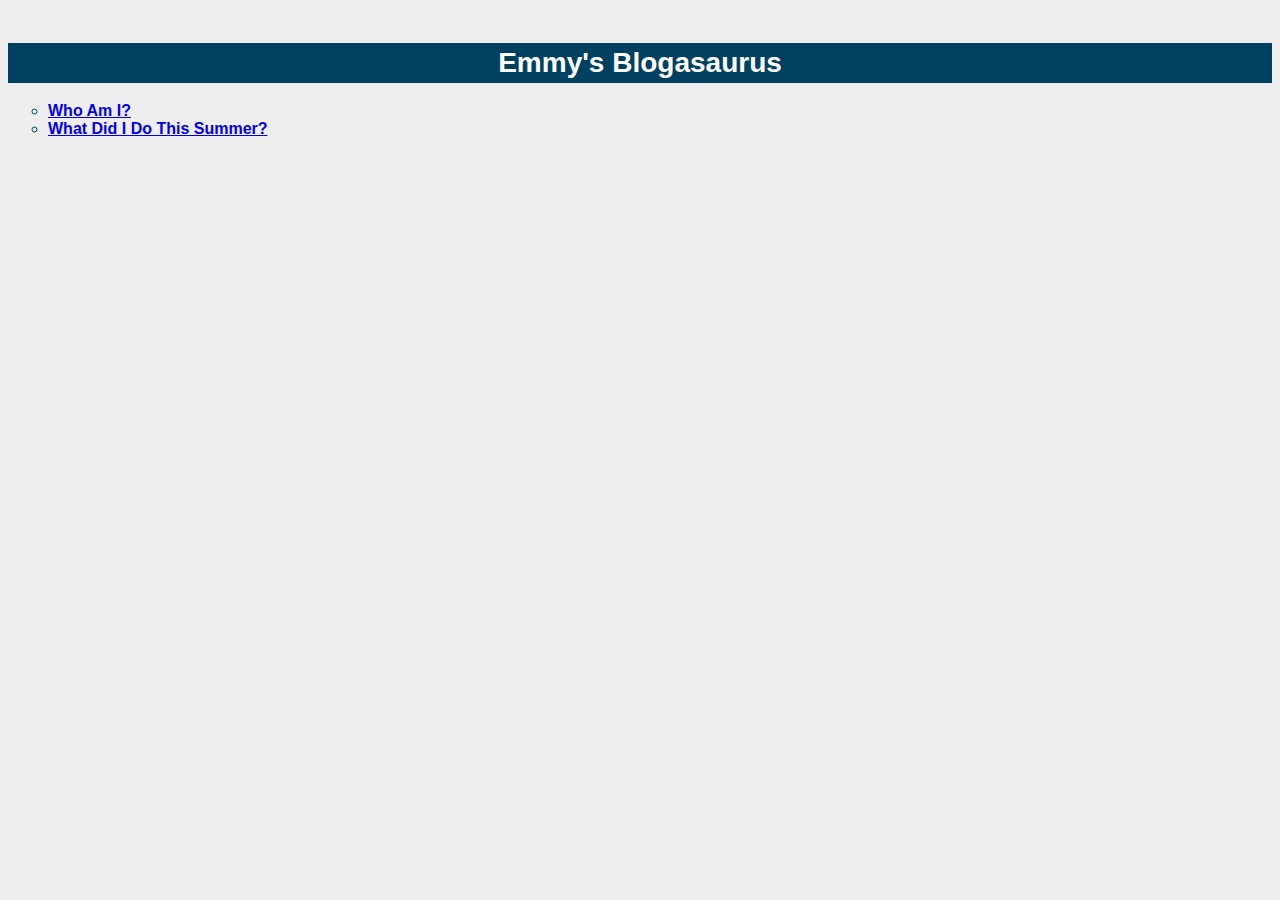
<file: index.html>
<!DOCTYPE html>
<html>
  <head>
    <meta charset="UTF-8">
    <title>Emmy's Blogasaurus</title>
    <link rel="stylesheet" href="style.css">
  </head>
  <body>
    <div id = "content">
      <h1> Emmy's Blogasaurus </h1>
    <ul>
      <li>
        <a href = "profile.html">Who Am I?</a>
      </li>
      <li>
        <a href = "summer.html"> What Did I Do This Summer? </a>
      </li>
    </ul>
    </div>
  </body>
</html>
</file>
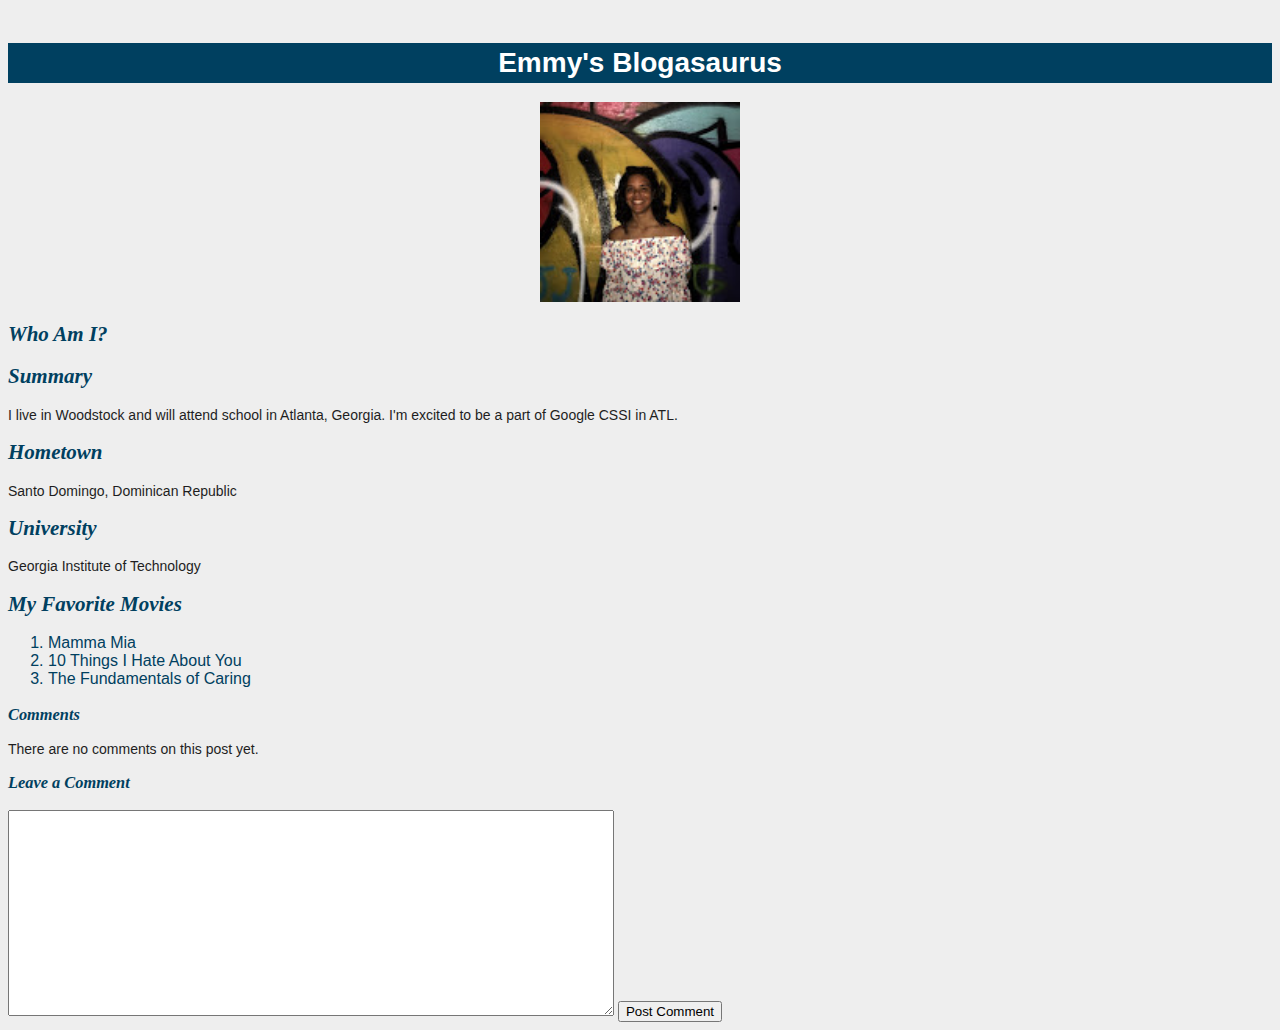
<file: profile.html>
<!DOCTYPE html>
<html>
  <head>
    <meta charset="UTF-8">
    <title>Emmy Perez's Profile</title>
    <link rel="stylesheet" href="style.css">
  </head>
  <body>
    <div id="content">
      <h1>Emmy's Blogasaurus</h1>
    <center><img src="./emmy.jpg" width="200" height="200" alt="Photo of Emmy Perez"></center>
    <h2>Who Am I?</h2>
    <h2>Summary</h2>
    <p>I live in Woodstock and will attend school in Atlanta, Georgia.
       I'm excited to be a part of Google CSSI in ATL. </p>
    <h2>Hometown</h2>
    Santo Domingo, Dominican Republic
    <h2>University</h2>
    Georgia Institute of Technology
    <h2>My Favorite Movies</h2>
    <ol>
      <li>Mamma Mia</li>
      <li>10 Things I Hate About You</li>
      <li>The Fundamentals of Caring</li>
    </ol>
    <h3>Comments</h3>
    <div id = "comments">
      <p id = "no-comments">There are no comments on this post yet.</p>
    </div>
    <h3>Leave a Comment</h3>
    <form id = "comment-form" action = "javascript:void(0);">
      <textarea id = "comment-content" name = "content"></textarea>
      <input type = "submit" value = "Post Comment">
    </form>
  </div>
  <script src="https://ajax.googleapis.com/ajax/libs/jquery/3.1.1/jquery.min.js"></script>
  <script src = "comments.js"></script>
  </body>
  </html>
</file>
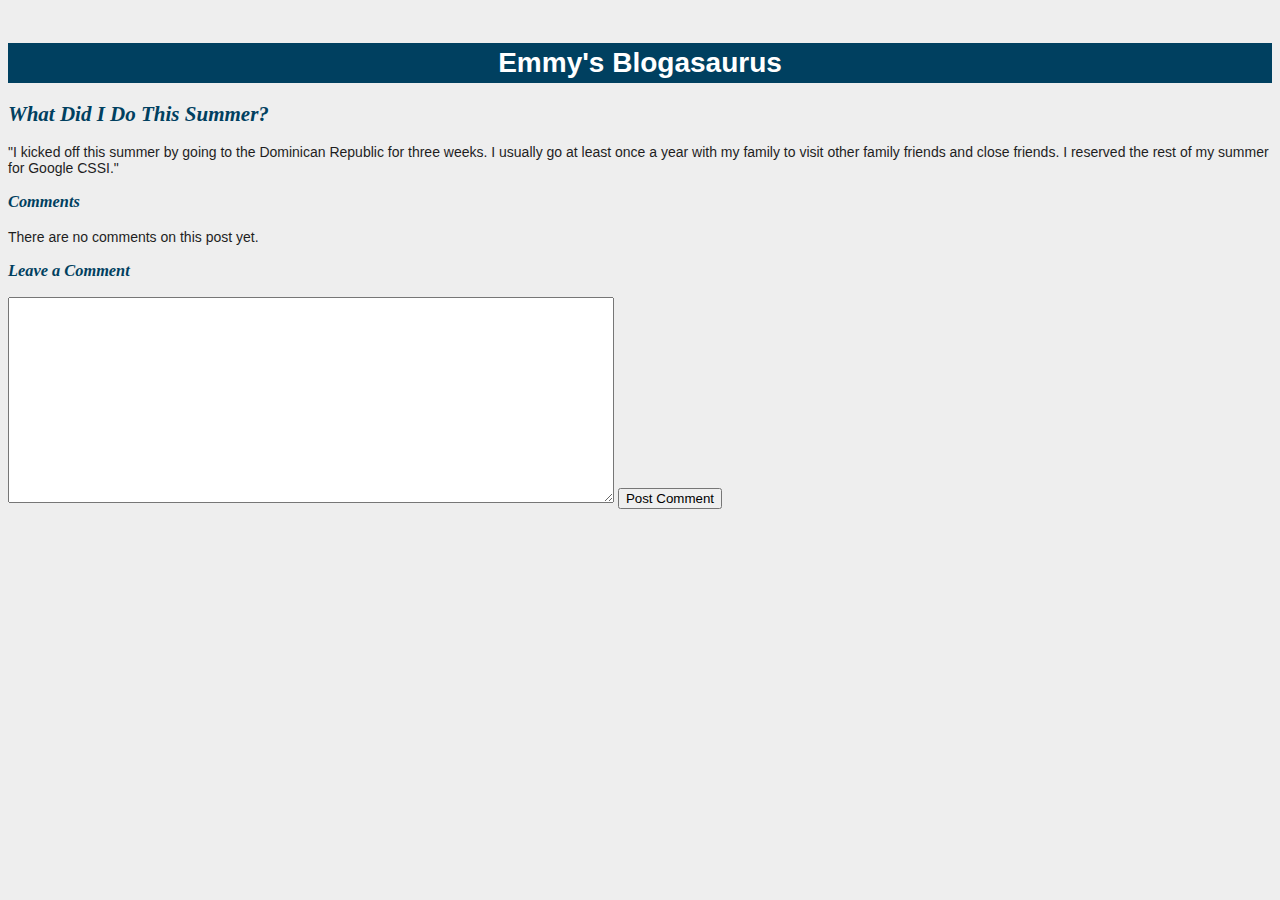
<file: summer.html>
<!DOCTYPE html>
<html>
  <head>
    <meta charset="UTF-8">
    <title>What Did I Do This Summer?</title>
    <link rel = "stylesheet" href = "style.css">
  </head>
  <body>
    <div id = "content">
      <h1>Emmy's Blogasaurus</h1>
      <h2>What Did I Do This Summer?</h2>
      <p>
        "I kicked off this summer by going to the Dominican Republic for three weeks. I usually go at least once a year with my family to visit other family friends and close friends. I reserved the rest of my summer for Google CSSI."
      </p>
      <h3>Comments</h3>
      <div id = "comments">
        <p id = "no-comments">There are no comments on this post yet.</p>
      </div>
      <h3>Leave a Comment</h3>
      <form id = "comment-form" action = "javascript:void(0);">
        <textarea id = "comment-content" name = "content"></textarea>
        <input type = "submit" value = "Post Comment">
      </form>
    </div>
    <script src="https://ajax.googleapis.com/ajax/libs/jquery/3.1.1/jquery.min.js"></script>
    <script src = "comments.js"></script>
  </body>
</html>
</file>
<file: style.css>
body {
  background-color: #eeeeee;
  font-family: "HelveticaNeue-Light", "Helvetica Neue Light", "Helvetica Neue", Helvetica, Arial, "Lucida Grande", sans-serif;
  font-weight: 500;
  font-size: 14px;
  color: #1e1e1e;
}

h2, h3, h4, h5, h6 {
  font-family: Georgia, serif;
  font-style: italic;
  color: #004060
}

h1 {
  background-color: #004060;
  color: #ffffff;
  padding: 4px 8px;
  text-align: center;
}

ul {
  list-style-type: circle;
  color: #004060;
  font-size: 16px;
  font-weight: bold;
}

ol {
  color: #004060;
  font-size: 16px;
}

textarea {
  width: 600px;
  height: 200px;
}
</file>
